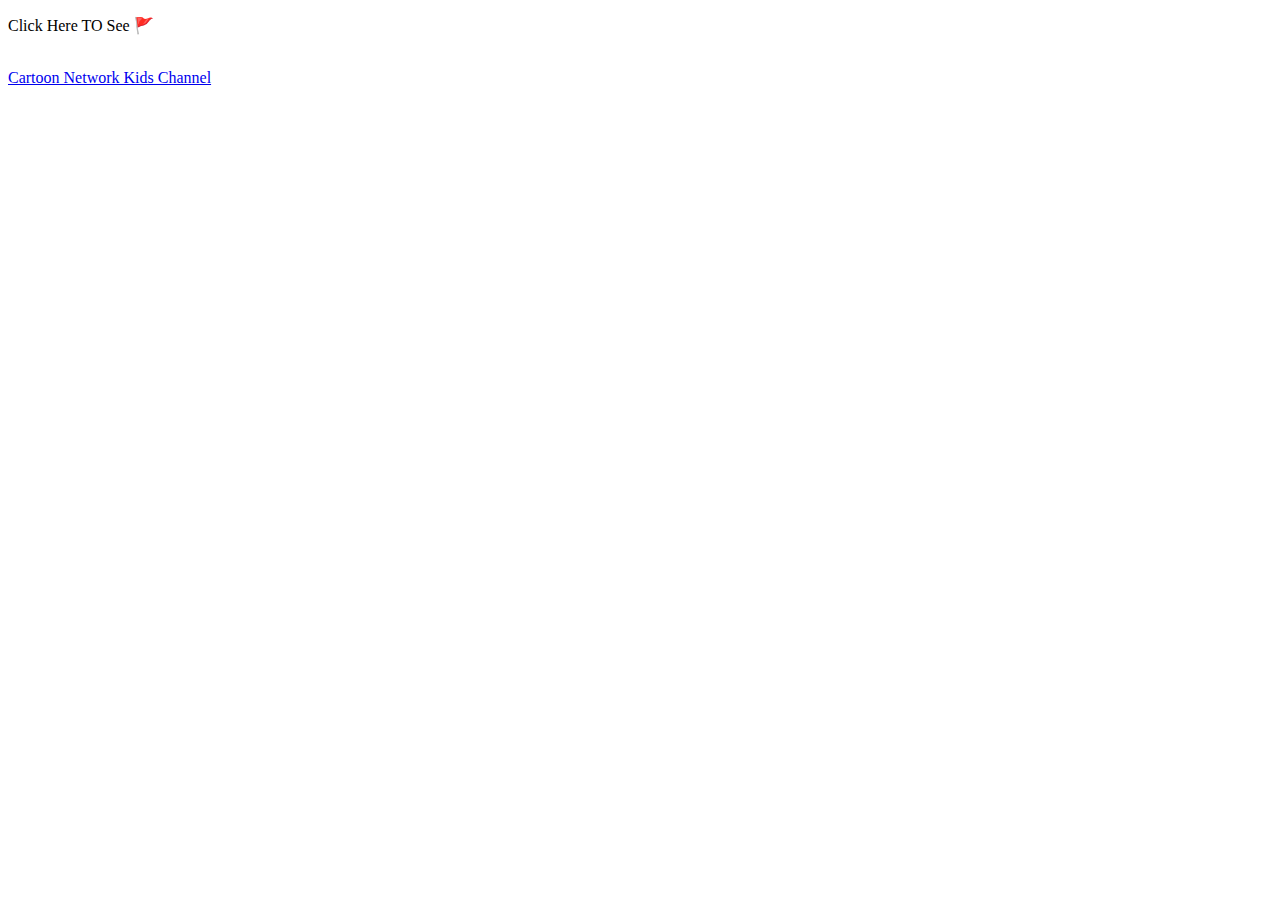
<file: index.html>
<!DOCTYPE html>
<html lang="en">
<head>
    <meta charset="UTF-8">
    <meta http-equiv="X-UA-Compatible" content="IE=edge">
    <meta name="viewport" content="width=device-width, initial-scale=1.0">
    <title>Document</title>
</head>
<body>
    <p>Click Here TO See 🚩</p><br>
    <a href="mycollection.github.io/codebase/card.html">Cartoon Network Kids Channel</a><br>
    
    
</body>
</html>
</file>
